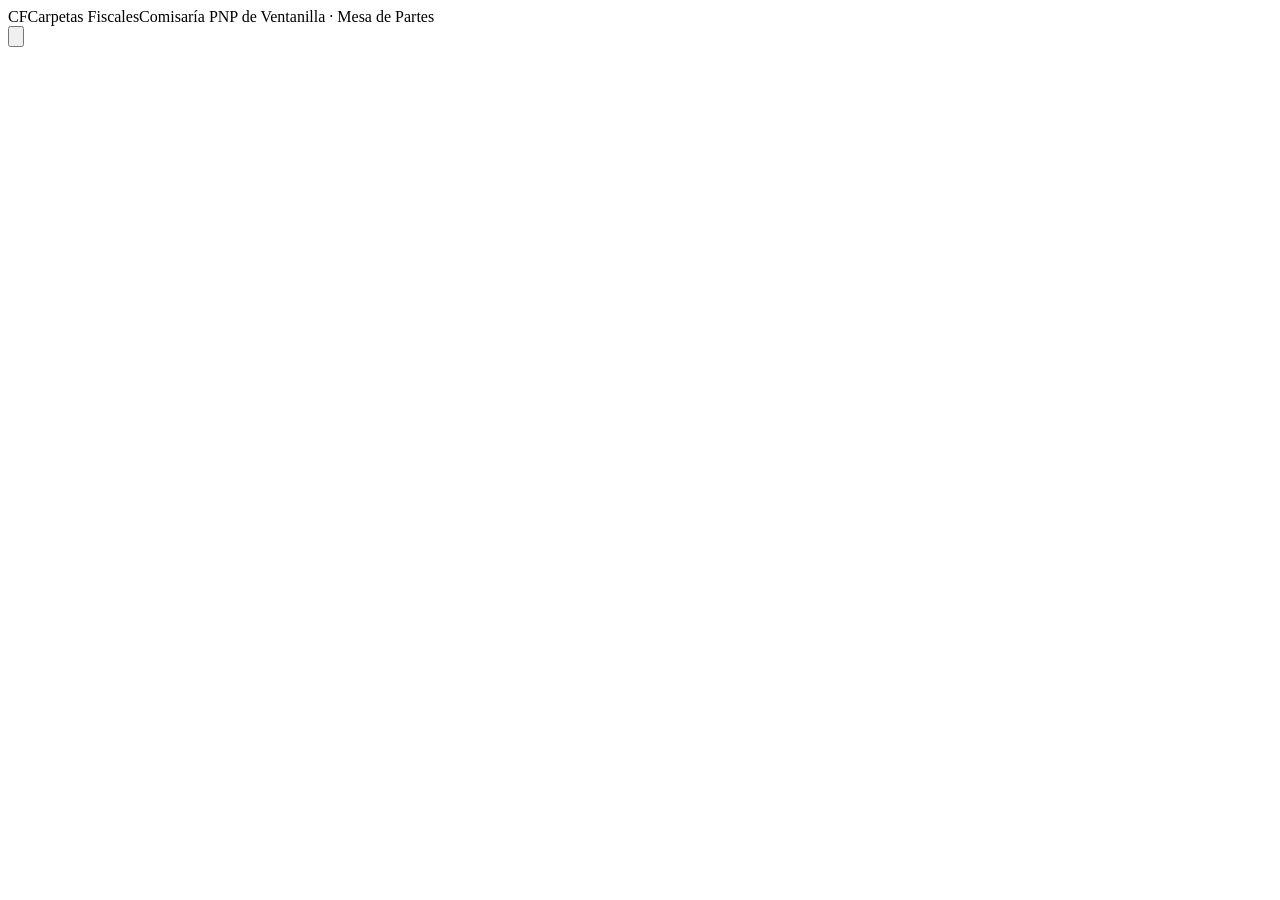
<file: .automation/pagina_web/plantilla.html>
<!doctype html>
<html lang="es">
<head>
<meta charset="utf-8">
<meta name="viewport" content="width=device-width,initial-scale=1">
<meta name="robots" content="noindex,nofollow">
<meta http-equiv="Content-Security-Policy" content="default-src 'none'; img-src data: blob:; style-src 'unsafe-inline'; font-src data:; script-src 'unsafe-inline' 'wasm-unsafe-eval' 'self' file: http://localhost:* blob:; worker-src blob:; connect-src 'self' blob: data:">
<title>Carpetas Fiscales Ventanilla</title>
<link rel="icon" href="data:image/svg+xml,%3Csvg xmlns='http://www.w3.org/2000/svg' viewBox='0 0 32 32'%3E%3Cpath d='M16 2 L28 7 V15 C28 23 22.5 28.5 16 31 C9.5 28.5 4 23 4 15 V7 Z' fill='%231f9d55'/%3E%3Cpath d='M10 16.5 L14 20.5 L22.5 11' stroke='%23fff' stroke-width='3' fill='none' stroke-linecap='round' stroke-linejoin='round'/%3E%3C/svg%3E">
<meta name="theme-color" content="#0f1720">
<script>
(function(){var t=null;try{t=localStorage.getItem('tema')}catch(e){}
if(!t&&window.matchMedia&&matchMedia('(prefers-color-scheme: light)').matches)t='light';
if(t==='light')document.documentElement.setAttribute('data-theme','light')})();
</script>
<style>
__TEMA__
/* Documento: sigue las medidas de las plantillas Word (A4, márgenes 3,5 / 2 cm). */
.sheet{position:relative;width:21cm;min-height:29.7cm;background:#fff;color:#000;padding:3.5cm 2cm 2cm 3.5cm;font:12pt/1.15 Arial,sans-serif;transform-origin:top left}
:where(.sheet p){margin:0}
.sheet mark{background:#fff3b0;color:#000}
.mem{position:absolute;top:1cm;left:1cm;width:7cm;text-align:center;font-weight:700;font-size:8.5pt;line-height:1.1}
.mem img{height:1cm;display:block;margin:0 auto 1px}
.mem div:first-of-type{font-size:10pt}
.dtitle{font:16pt/1.25 Impact,"Arial Narrow",sans-serif;text-decoration:underline;margin-bottom:.6cm}
.dref{margin:0 0 .6cm 6.3cm}
.just{text-align:justify}
.right{text-align:right}
.sign{position:relative;height:3.1cm;margin-top:.6cm}
.sign img{position:absolute;left:5.6cm;top:-.63cm;width:3.1cm;height:3.1cm}
.sign .post{position:absolute;left:8.3cm;right:0;top:1.1cm;text-align:center;font-size:8.5pt;line-height:1.15}
.sign .post hr{border:0;border-top:1px solid #000;margin:0 .4cm 1px}
.ini{font-size:9pt}
.señor{display:grid;grid-template-columns:2cm 1fr;margin-bottom:.2cm}
.ctable{width:100%;border-collapse:collapse;font-size:11pt;margin:.3cm 0}
.ctable th,.ctable td{border:1px solid #000;color:#000;padding:5px 7px;font-size:11pt;vertical-align:top}
.ctable th{width:34%;font-weight:700;background:#fff;text-transform:none;letter-spacing:normal}
.ctable tbody tr:last-child td{border-bottom:1px solid #000}
.csign{display:grid;grid-template-columns:1fr 1fr;gap:1cm;margin-top:2cm;text-align:center;font-size:10pt}
.csign hr{border:0;border-top:1px solid #000;margin:0 0 3px}
@media print{
  @page{size:A4;margin:0}
  html,body{background:#fff}
  .no-print,header,.warn{display:none!important}
  main{padding:0;max-width:none}
  .doc-layout{display:block}
  #sheetBox{padding:0;background:#fff;border:0;border-radius:0;height:auto!important;overflow:visible}
  .sheet{transform:none!important;min-height:0;height:29.6cm;overflow:hidden}
  .sheet mark{background:none}
}
</style>
</head>
<body>
<header class="no-print">
  <div class="topbar-inner">
    <div class="brand"><span class="brand-badge">CF</span><span class="brand-titles"><span class="brand-title">Carpetas Fiscales</span><span class="brand-sub">Comisaría PNP de Ventanilla · Mesa de Partes</span></span></div>
    <nav id="nav" aria-label="Secciones de Carpetas Fiscales"></nav>
    <span id="guardado" class="guardado" role="status" aria-live="polite"></span>
    <button id="tema" class="tema-toggle" type="button" aria-label="Cambiar tema claro/oscuro" title="Cambiar tema claro/oscuro"><svg viewBox="0 0 24 24" fill="none" stroke="currentColor" stroke-width="2" stroke-linecap="round" stroke-linejoin="round"><path d="M12 3a6 6 0 0 0 9 9 9 9 0 1 1-9-9Z"/></svg></button>
  </div>
</header>
<div class="warn" id="warn" role="alert" hidden></div>
<div id="fechaControl" class="aviso-control no-print" hidden></div>
<main id="app" tabindex="-1"></main>
<dialog id="visorArchivo" class="visor-archivo no-print" aria-labelledby="visorTitulo">
  <div class="visor-cabecera"><h2 id="visorTitulo">Documento</h2><div class="row"><button class="btn" id="visorGirar" disabled title="Girar la vista 90°">Girar ↻</button><button class="btn" id="visorDescargar" disabled>Descargar</button><button class="btn" id="visorCerrar" autofocus>Cerrar</button></div></div>
  <div id="visorControles" class="visor-controles" hidden><button class="btn" id="visorAnterior">← Anterior</button><span id="visorPagina" role="status"></span><button class="btn" id="visorSiguiente">Siguiente →</button><button class="btn" id="visorMenos" aria-label="Reducir zoom">−</button><span id="visorZoom"></span><button class="btn" id="visorMas" aria-label="Ampliar zoom">+</button></div>
  <div id="visorContenido" class="visor-contenido" aria-busy="false"></div>
</dialog>
<nav id="navMovil" class="nav-movil no-print" aria-label="Accesos principales"></nav>
<dialog id="menuMovil" class="menu-movil no-print" aria-labelledby="tituloMenu">
  <div class="menu-cabecera"><div><span class="eyebrow">Carpetas Fiscales</span><h2 id="tituloMenu">Todas las secciones</h2></div><button class="btn" id="cerrarMenu" autofocus>Cerrar</button></div>
  <div id="menuSecciones" class="menu-secciones"></div>
</dialog>
<template id="guia">__GUIA__</template>
<script type="application/json" id="base">__DATA__</script>
<script type="application/json" id="assets">__ASSETS__</script>
<script type="application/json" id="efectivos">__EFECTIVOS__</script>
<script type="application/json" id="personalizacion">__PERSONALIZACION__</script>
<script type="application/json" id="servidor">null</script>
<script>
'use strict';
const KEY='carpetas_ventanilla_v1';
const SIGLAS='COMOPPOL-PNP/DIRNOS/REGPOL-CALL/DIVOPUS-VENTANILLA-COM VENTANILLA.SEC';
const ASSETS=JSON.parse(document.getElementById('assets').textContent);
const BASE=JSON.parse(document.getElementById('base').textContent);
const MESES=['enero','febrero','marzo','abril','mayo','junio','julio','agosto','septiembre','octubre','noviembre','diciembre'];
const $=id=>document.getElementById(id);
const esc=v=>String(v??'').replace(/[&<>"']/g,c=>({'&':'&amp;','<':'&lt;','>':'&gt;','"':'&quot;',"'":'&#39;'}[c]));
const pad=n=>String(n).padStart(2,'0');
const today=()=>{const d=new Date();return d.getFullYear()+'-'+pad(d.getMonth()+1)+'-'+pad(d.getDate())};
const isISO=v=>{if(!/^\d{4}-\d{2}-\d{2}$/.test(v||''))return false;const d=new Date(v+'T00:00:00');return !isNaN(d)&&d.toISOString!==undefined&&d.getDate()===+v.slice(8)};
const addDays=(iso,n)=>{const d=new Date(iso+'T00:00:00');d.setDate(d.getDate()+n);return d.getFullYear()+'-'+pad(d.getMonth()+1)+'-'+pad(d.getDate())};
const corta=v=>isISO(v)?v.slice(8)+'/'+v.slice(5,7)+'/'+v.slice(0,4):(v||'');
const larga=v=>isISO(v)?(+v.slice(8))+' de '+MESES[+v.slice(5,7)-1]+' de '+v.slice(0,4):'';

const EFECTIVOS=JSON.parse(document.getElementById('efectivos').textContent);
let store={edits:{},nuevos:[],cfg:{aviso:7},efectivos:EFECTIVOS};
let persistente=true;
// Abierta con ABRIR EN CHROME.bat, los datos vienen de la base de datos de esta PC; abierta como archivo, de este Chrome.
const SRV=JSON.parse(document.getElementById('servidor').textContent);
let srvVersion=SRV?SRV.version:0;
const desdeGuardado=s=>({edits:s.edits||{},nuevos:s.nuevos||[],cfg:{aviso:7,...(s.cfg||{})},efectivos:s.efectivos||EFECTIVOS});
if(SRV){if(SRV.store)store=desdeGuardado(SRV.store)}
else try{const raw=localStorage.getItem(KEY);if(raw)store=desdeGuardado(JSON.parse(raw))}catch(e){persistente=false}
const PERSONALIZACION=JSON.parse(document.getElementById('personalizacion')?.textContent||'{}');
const FIRMA_DEF={fCip:'',fNom:'',fGra:'',fCar:'',iFir:'',...(PERSONALIZACION.firma||{})};
// Una sola vez por navegador: pone el firmante y los datos de la lista de personal, sin perder quién está activo ni su cargo.
function aplicarPersonal(s){
  if(s.cfg.personalV>=1)return s;
  Object.assign(s.cfg,FIRMA_DEF);
  const clave=e=>String(e.nombre).normalize('NFD').replace(/[̀-ͯ]/g,'').toUpperCase().split(/\s+/);
  const lista=[...s.efectivos];
  for(const p of EFECTIVOS){
    const k=clave(p),igual=x=>{const o=clave(x);return o[0]===k[0]&&o[1]===k[1]};
    const parecidos=EFECTIVOS.filter(igual);
    const e=lista.find(x=>igual(x)&&(parecidos.length<2||clave(x)[2]===k[2]));
    if(e&&e!==p){const {id,activo,cargo}=e;Object.assign(e,p,{id,activo,cargo:cargo||p.cargo})}
    else if(!e)lista.push(p);
  }
  s.efectivos=lista;s.cfg.personalV=1;
  return s;
}
store=aplicarPersonal(store);
__PERSISTENCIA__
iniciarRecuperacion();

let recs,byId,ADIC;
function cargar(){
  const todos=BASE.map(r=>({...r,...(store.edits[r.id]||{})})).concat(store.nuevos.map(n=>({...n,...(store.edits[n.id]||{})})));
  // Los decretos adicionales (adic = carpeta de origen) solo salen en Decretos; no son carpetas.
  recs=todos.filter(r=>!r.adic);ADIC=todos.filter(r=>r.adic);
  byId=new Map(todos.map(r=>[r.id,r]));
}
function setField(id,k,v){const r=byId.get(id);if(!r)return;const m=new Date().toISOString();r[k]=v;r._mod=m;Object.assign(store.edits[id]=store.edits[id]||{},{[k]:v,_mod:m});save()}
const fechaHora=v=>{if(!v)return '';const d=new Date(v);return pad(d.getDate())+'/'+pad(d.getMonth()+1)+'/'+d.getFullYear()+' '+pad(d.getHours())+':'+pad(d.getMinutes())};
// Lo editado antes de guardar la hora va después de lo que sí la tiene, por fecha de entrega.
const tocada=r=>store.edits[r.id]||!r.hoja?1:0;
const porModificacion=(a,b)=>String(b._mod||'').localeCompare(String(a._mod||''))||tocada(b)-tocada(a)||(tocada(a)?String(b.ent||'').localeCompare(String(a.ent||'')):0);

const control=()=>isISO(store.cfg.control)?store.cfg.control:today();
// La Fiscalía no da vigencia, solo pide informar el avance de forma periódica (CF 257-2026).
const informePeriodico=r=>!r.venc&&/PERI[OÓ]DIC/i.test(r.plazo||'');
function vigencia(r){
  if(!(r.sec||r.cf||r.resp||r.rec||r.plazo||r.ofi||r.fis||r.imp||r.del))return 'SIN DATOS';
  if(r.rem==='SÍ')return 'DESCARGADO';
  if(r.rem==='DEVUELTA/ARCHIVADA')return 'DEVUELTA/ARCHIVADA';
  // Sin descargo anotado en el archivo: manda la fecha, como en cualquier carpeta pendiente.
  const sinEstado=r.rem!=='NO';
  if(sinEstado&&(!r.venc||!isISO(r.venc)))return 'SIN ESTADO';
  if(informePeriodico(r))return 'INFORME PERIÓDICO';
  if(!r.venc)return (String(r.amp||'').trim()||/AMPLI|PRORRO/i.test((r.plazo||'')+' '+(r.obs||'')))?'CONFIRMAR AMPLIACIÓN':'CONFIRMAR VENCIMIENTO';
  if(!isISO(r.venc))return 'FECHA INVÁLIDA';
  const c=control();
  if(r.venc<c)return 'VENCIDA';
  if(r.venc===c)return 'VENCE HOY';
  return r.venc<=addDays(c,+store.cfg.aviso||0)?'POR VENCER':'VIGENTE';
}
const TAG={'VENCIDA':'t-red','FECHA INVÁLIDA':'t-red','VENCE HOY':'t-amber','POR VENCER':'t-amber','CONFIRMAR AMPLIACIÓN':'t-amber','CONFIRMAR VENCIMIENTO':'t-amber','INFORME PERIÓDICO':'t-blue','SIN ESTADO':'t-blue','VIGENTE':'t-green','DESCARGADO':'t-gray','DEVUELTA/ARCHIVADA':'t-gray','SIN DATOS':'t-gray'};
const tag=v=>'<span class="tag '+(TAG[v]||'t-gray')+'">'+esc(v)+'</span>';
const ORDEN={'VENCIDA':0,'VENCE HOY':1,'POR VENCER':2,'FECHA INVÁLIDA':3,'CONFIRMAR AMPLIACIÓN':4,'CONFIRMAR VENCIMIENTO':5,'VIGENTE':6,'INFORME PERIÓDICO':6,'SIN ESTADO':7,'SIN DATOS':8,'DEVUELTA/ARCHIVADA':9,'DESCARGADO':10};

const pendiente=r=>r.rem!=='SÍ'&&r.rem!=='DEVUELTA/ARCHIVADA';

const GRUPOS=[
 ['Oficio fiscal',[['sec','Sección','sel',['FAMILIA','DELITOS','TRÁNSITO']],['cf','Carpeta fiscal'],['ofi','Oficio recibido'],['fofi','Fecha del oficio','date'],['fis','Fiscalía / despacho'],['imp','Imputado'],['del','Delito'],['agr','Agraviado']]],
 ['Recepción y plazo',[['rec','Recepción en Mesa de Partes','date'],['hrec','Hora de recepción','time'],['nreg','N.° de registro de ingreso'],['frec','Folios recibidos'],['rcp','Recepcionado por'],['sell','Recepción sellada y firmada','sel',['','SÍ','NO']],['plazo','Plazo del oficio'],['amp','Ampliación','area'],['aper','Apersonamientos','area'],['venc','Vencimiento vigente','date'],['vori','Fecha de vencimiento en la columna del archivo']]],
 ['Decreto',[['resp','Responsable'],['grado','Grado del responsable'],['cip','CIP del responsable'],['cargo','Cargo del responsable'],['dec','N.° de decreto'],['fdec','Fecha del decreto','date'],['disp','Disposición (opcional, reemplaza el texto del decreto)','area'],['decf','Decreto firmado por el jefe','sel',['','SÍ','NO']]]],
 ['Entrega con cargo',[['ent','Fecha de entrega','date'],['hent','Hora de entrega','time'],['fent','Folios entregados'],['entp','Entregado por'],['carf','Cargo firmado','sel',['','SÍ','NO']],['ucar','Ubicación del cargo']]],
 ['Resultado',[['doc','Documento formulado','area'],['obs','Observación','area'],['rem','Descargada','sel',['NO','SÍ','DEVUELTA/ARCHIVADA','POR VERIFICAR']],['ubi','Ubicación / enlace']]],
 ['Memorándum',[['mnum','N.° de memorándum'],['mfec','Fecha del memorándum','date'],['pvig','Plazo vigente'],['ofvig','Oficio o disposición vigente']]]
];
function campo(r,[k,label,tipo,ops],scope){
  const v=r[k]??'';
  const id='f_'+scope+'_'+k;
  const attrs='id="'+id+'" data-k="'+k+'"';
  if(tipo==='sel'){
    const lista=ops.includes(v)?ops:[v,...ops];
    return '<label>'+esc(label)+'<select '+attrs+'>'+lista.map(o=>'<option value="'+esc(o)+'"'+(o===v?' selected':'')+'>'+esc(o||'—')+'</option>').join('')+'</select></label>';
  }
  if(tipo==='area')return '<label class="wide">'+esc(label)+'<textarea '+attrs+'>'+esc(v)+'</textarea></label>';
  if(tipo==='date'&&v&&!isISO(v))return '<label>'+esc(label)+' · fecha mal escrita, corrígela como aaaa-mm-dd<input class="bad" '+attrs+' value="'+esc(v)+'"></label>';
  return '<label>'+esc(label)+'<input type="'+(tipo==='date'?'date':tipo==='time'?'time':'text')+'" '+attrs+' value="'+esc(v)+'"></label>';
}

const S={view:'resumen',q:'',sec:'',hoja:'',vig:'',orden:'mod',page:0,cur:null,doc:'decreto'};
const NAV=[['resumen','Resumen'],['carpetas','Carpetas'],['asignar','Por asignar'],['decretos','Decretos'],['archivos','Archivos'],['recibidos','Recibidos'],['vencidas','Vencidas'],['lote','Subir oficios'],['efectivos','Efectivos'],['estadistica','Estadística'],['docs','Documentos'],['ajustes','Ajustes'],['guia','Guía']];
const pantallaMovil=()=>!!window.matchMedia?.('(max-width:640px)').matches;
function ir(view,extra){const menu=$('menuMovil'),desdeMenu=menu?.open;if(desdeMenu)menu.close();if(extra&&view==='carpetas'&&!('sinResponsable' in extra))S.sinResponsable=false;Object.assign(S,{view},extra||{});render();window.scrollTo(0,0);if(desdeMenu)$('app').focus({preventScroll:true})}
const ICONOS_MOVIL={resumen:'<path d="m3 10 9-7 9 7v10a1 1 0 0 1-1 1h-5v-8H9v8H4a1 1 0 0 1-1-1Z"/>',carpetas:'<path d="M3 7V5a1 1 0 0 1 1-1h6l2 3h8a1 1 0 0 1 1 1v11a1 1 0 0 1-1 1H4a1 1 0 0 1-1-1Z"/>',vencidas:'<circle cx="12" cy="12" r="9"/><path d="M12 7v5l3 2"/>',menu:'<path d="M4 6h16M4 12h16M4 18h16"/>'};
const iconoMovil=k=>'<svg aria-hidden="true" viewBox="0 0 24 24" fill="none" stroke="currentColor" stroke-width="1.8" stroke-linecap="round" stroke-linejoin="round">'+ICONOS_MOVIL[k]+'</svg>';
function navegacionMovil(cuentas){
  const activa=S.view==='ficha'?'carpetas':S.view,principales=['resumen','carpetas','vencidas'];
  $('navMovil').innerHTML=[['resumen','Inicio'],['carpetas','Carpetas'],['vencidas','Vencidas'],['menu','Menú']].map(([k,t])=>'<button '+(k==='menu'?'id="abrirMenu" aria-haspopup="dialog" aria-controls="menuMovil"':'data-nav="'+k+'"')+(activa===k?' aria-current="page"':'')+(k==='menu'&&!principales.includes(activa)?' class="seccion-activa"':'')+'>'+iconoMovil(k)+'<span>'+t+'</span></button>').join('');
  $('menuSecciones').innerHTML=NAV.map(([k,t])=>'<button class="btn'+(activa===k?' seccion-activa':'')+'" data-nav="'+k+'"'+(activa===k?' aria-current="page"':'')+'><span>'+t+'</span>'+(cuentas[k]?'<span class="menu-cuenta">'+cuentas[k]+'</span>':'')+'</button>').join('');
}
function render(){
  actualizarControl();
  const pendientesNav=porAsignar().length,memosNav=vencidasNuevas(),decretosNav=porDescargar().length;
  $('nav').innerHTML=NAV.map(([k,t])=>'<button data-nav="'+k+'"'+(S.view===k||(k==='carpetas'&&S.view==='ficha')?' aria-current="page"':'')+'>'+t+(k==='asignar'&&pendientesNav?' ('+pendientesNav+')':'')+(k==='vencidas'&&memosNav?' ('+memosNav+(memosNav===1?' nueva)':' nuevas)'):'')+(k==='recibidos'&&nuevosRec()?' ('+nuevosRec()+')':'')+(k==='decretos'&&decretosNav?' ('+decretosNav+')':'')+'</button>').join('');
  navegacionMovil({asignar:pendientesNav,vencidas:memosNav,decretos:decretosNav,recibidos:nuevosRec()});
  ({resumen:vResumen,carpetas:vCarpetas,ficha:vFicha,docs:vDocs,archivos:vArchivos,ajustes:vAjustes,lote:vLote,efectivos:vEfectivos,vencidas:vVencidas,asignar:vAsignar,decretos:vDecretos,recibidos:vRecibidos,guia:vGuia,estadistica:vEstadistica})[S.view]();
}

const cabecera=(ey,t,sub)=>'<div class="view-header"><div><span class="eyebrow">'+esc(ey)+'</span><h2>'+esc(t)+'</h2>'+(sub?'<p class="view-subtitle">'+esc(sub)+'</p>':'')+'</div></div>';
function vResumen(){
  const n={},cuentaEtapas={};let pend=0;const porResp=new Map();
  for(const r of recs){const etapa=etapaActual(r);cuentaEtapas[etapa]=(cuentaEtapas[etapa]||0)+1}
  for(const r of recs){const v=vigencia(r);n[v]=(n[v]||0)+1;if(pendiente(r)){pend++;const e=porResp.get(r.resp||'(sin responsable)')||{p:0,v:0};e.p++;if(v==='VENCIDA')e.v++;porResp.set(r.resp||'(sin responsable)',e)}}
  const card=(num,txt,vig)=>'<button class="card'+(vig==='VENCIDA'&&num?' urgente':'')+'" data-vig="'+esc(vig)+'"><b>'+num.toLocaleString('es-PE')+'</b><span>'+esc(txt)+'</span></button>';
  const porHoja=new Map();
  for(const r of recs)if(vigencia(r)==='VENCIDA'){const e=porHoja.get(r.hoja||'(nuevas)')||{v:0,d:0};e.v++;if(String(r.doc||'').trim())e.d++;porHoja.set(r.hoja||'(nuevas)',e)}
  const hojas=[...porHoja.entries()].sort((a,b)=>b[1].v-a[1].v);
  const top=[...porResp.entries()].sort((a,b)=>b[1].v-a[1].v||b[1].p-a[1].p).slice(0,12);
  $('app').innerHTML=cabecera('Control de plazos','Resumen','Carpetas recibidas desde el 01/01/2026 · fecha de control: '+corta(control())+' · aviso con '+store.cfg.aviso+' días de anticipación')+'<div class="cards">'+
    card(recs.length,'Carpetas registradas','')+card(pend,'Pendientes','__PEND')+'<button class="card'+(porAsignar().length?' urgente':'')+'" data-nav="asignar"><b>'+porAsignar().length+'</b><span>Por asignar</span></button>'+'<button class="card" data-nav="decretos"><b>'+porDescargar().length+'</b><span>Decretos no descargados</span></button>'+'<button class="card'+(vencidasNuevas()?' urgente':'')+'" data-nav="vencidas"><b>'+vencidasNuevas()+'</b><span>Vencidas sin memorándum</span></button>'+card(n['VENCIDA']||0,'Vencidas','VENCIDA')+
    card((n['VENCE HOY']||0)+(n['POR VENCER']||0),'Vencen hoy o pronto','__PRONTO')+card(n['VIGENTE']||0,'Vigentes','VIGENTE')+
    card((n['CONFIRMAR AMPLIACIÓN']||0)+(n['CONFIRMAR VENCIMIENTO']||0)+(n['FECHA INVÁLIDA']||0),'Plazo por confirmar','__PLAZO')+card(n['SIN ESTADO']||0,'Sin estado ni fecha válida','SIN ESTADO')+card(n['DESCARGADO']||0,'Descargadas','DESCARGADO')+card(n['DEVUELTA/ARCHIVADA']||0,'Devueltas o archivadas','DEVUELTA/ARCHIVADA')+
    '</div><div class="panel"><h2>Carpetas por etapa</h2><div class="scroll"><table><thead><tr><th>Etapa actual</th><th class="num">Carpetas</th></tr></thead><tbody>'+
    Object.keys(ETAPAS).map(e=>'<tr class="go" data-etapa="'+esc(e)+'"><td>'+tagEtapa(e)+'</td><td class="num">'+(cuentaEtapas[e]||0)+'</td></tr>').join('')+
    '</tbody></table></div></div><div class="panel"><h2>Vencidas por hoja del archivo</h2><div class="scroll"><table><thead><tr><th>Hoja</th><th class="num">Vencidas</th><th class="num">Con documento formulado</th><th class="num">Sin documento</th></tr></thead><tbody>'+
    hojas.map(([k,e])=>'<tr class="go" data-hojav="'+esc(k)+'"><td>'+esc(k)+'</td><td class="num">'+e.v+'</td><td class="num">'+e.d+'</td><td class="num">'+(e.v-e.d)+'</td></tr>').join('')+
    '</tbody></table></div></div><div class="panel"><h2>Pendientes por responsable</h2><div class="scroll"><table><thead><tr><th>Responsable</th><th class="num">Pendientes</th><th class="num">Vencidas</th></tr></thead><tbody>'+
    top.map(([k,e])=>'<tr class="go" data-resp="'+esc(k)+'"><td>'+esc(k)+'</td><td class="num">'+e.p+'</td><td class="num">'+e.v+'</td></tr>').join('')+
    '</tbody></table></div></div>';
}

function filtrados(){
  const terminos=nrm(S.q).split(' ').filter(Boolean);
  const lista=recs.filter(r=>{
    if(S.sec&&r.sec!==S.sec)return false;
    if(S.hoja==='__NUEVAS'?!!r.hoja:(S.hoja&&r.hoja!==S.hoja))return false;
    if(S.sinResponsable&&String(r.resp||'').trim())return false;
    if(S.etapa&&etapaActual(r)!==S.etapa)return false;
    const v=vigencia(r);
    if(S.vig==='__PEND'&&!pendiente(r))return false;
    if(S.vig==='__PRONTO'&&v!=='VENCE HOY'&&v!=='POR VENCER')return false;
    if(S.vig==='__PLAZO'&&!['CONFIRMAR AMPLIACIÓN','CONFIRMAR VENCIMIENTO','FECHA INVÁLIDA'].includes(v))return false;
    if(S.vig&&!S.vig.startsWith('__')&&v!==S.vig)return false;
    if(terminos.length){const texto=nrm([r.id,r.cf,r.resp,r.ofi,r.imp,r.agr,r.fis,r.del,r.doc,r.obs,r.aper,r.sec].join(' '));if(!terminos.every(t=>texto.includes(t)))return false;}
    return true;
  });
  return lista.map(r=>({r,v:vigencia(r)})).sort((a,b)=>(S.orden==='venc'?0:porModificacion(a.r,b.r))||ORDEN[a.v]-ORDEN[b.v]||(a.v==='VENCIDA'?String(b.r.venc||'').localeCompare(String(a.r.venc||'')):String(a.r.venc||'9').localeCompare(String(b.r.venc||'9'))));
}
function vCarpetas(){
  const opt=(val,txt,cur)=>'<option value="'+esc(val)+'"'+(val===cur?' selected':'')+'>'+esc(txt)+'</option>';
  $('app').innerHTML=cabecera('Mesa de Partes','Carpetas','Abre una carpeta para completar sus datos y generar sus documentos')+'<div class="panel search-panel"><div class="row">'+
    '<label class="grow">Buscar carpeta o persona<input id="q" type="search" placeholder="N.° de carpeta, apellido u oficio" aria-describedby="ayudaBusqueda" value="'+esc(S.q)+'"></label><button class="btn main" id="nueva">Nueva carpeta</button></div>'+
    '<details class="filtros-avanzados" id="filtrosAvanzados"'+(S.filtrosAbiertos?' open':'')+'><summary>Filtros y orden <span id="cuentaFiltros" class="tag t-green"></span></summary><div class="row">'+
    '<label>Sección<select id="fsec">'+opt('','Todas',S.sec)+['FAMILIA','DELITOS','TRÁNSITO'].map(s=>opt(s,s,S.sec)).join('')+'</select></label>'+
    '<label>Hoja del archivo<select id="fhoja">'+opt('','Todas',S.hoja)+opt('__NUEVAS','Nuevas de la página',S.hoja)+['C.F. FAMILIA','C.F. DELITOS','C.F. TRANSITO'].map(s=>opt(s,s,S.hoja)).join('')+'</select></label>'+
    '<label>Estado<select id="fvig">'+[['','Todos'],['__PEND','Pendientes'],['VENCIDA','Vencidas'],['__PRONTO','Vencen hoy o pronto'],['VIGENTE','Vigentes'],['INFORME PERIÓDICO','Informe periódico'],['__PLAZO','Plazo por confirmar'],['SIN ESTADO','Sin estado ni fecha válida'],['DESCARGADO','Descargadas'],['DEVUELTA/ARCHIVADA','Devueltas o archivadas']].map(([a,b])=>opt(a,b,S.vig)).join('')+'</select></label>'+
    '<label>Etapa<select id="fetapa">'+opt('','Todas',S.etapa)+Object.keys(ETAPAS).map(e=>opt(e,e,S.etapa)).join('')+'</select></label>'+
    '<label>Ordenar por<select id="forden">'+[['mod','Última modificación'],['venc','Vencimiento']].map(([a,b])=>opt(a,b,S.orden)).join('')+'</select></label>'+
    '<label class="filtro-check"><input type="checkbox" id="sinResponsable"'+(S.sinResponsable?' checked':'')+'>Solo sin responsable</label></div></details><p class="muted ayuda-busqueda" id="ayudaBusqueda">Busca por carpeta, oficio o persona, con o sin tildes.</p></div><div class="panel" id="tabla"></div>';
  $('filtrosAvanzados').ontoggle=e=>{S.filtrosAbiertos=e.target.open};
  tabla();
}
function tabla(){
  const lista=filtrados(),POR=50,paginas=Math.max(1,Math.ceil(lista.length/POR));
  if(S.page>=paginas)S.page=0;
  const vista=lista.slice(S.page*POR,(S.page+1)*POR);
  const filtros=[S.q,S.sec,S.hoja,S.vig,S.etapa,S.sinResponsable].filter(Boolean).length;
  const filtrosExtra=[S.sec,S.hoja,S.vig,S.etapa,S.sinResponsable].filter(Boolean).length;
  if($('cuentaFiltros')){$('cuentaFiltros').textContent=filtrosExtra?filtrosExtra+' activo'+(filtrosExtra===1?'':'s'):'';$('cuentaFiltros').hidden=!filtrosExtra}
  const resumen='<div class="resultados"><span role="status" aria-live="polite"><b>'+lista.length.toLocaleString('es-PE')+'</b> de '+recs.length.toLocaleString('es-PE')+' carpetas'+(filtros?' · '+filtros+' filtro(s) activo(s)':'')+'</span><div class="row">'+(filtros?'<button class="btn" id="limpiarFiltros">Limpiar filtros</button>':'')+'<button class="btn" id="csvFiltrado"'+(lista.length?'':' disabled')+'>Exportar resultados (CSV)</button></div></div>';
  $('tabla').innerHTML=resumen+(lista.length?'<div class="scroll"><table><thead><tr><th>Carpeta</th><th>Responsable</th><th>Etapa actual</th><th>Vencimiento</th><th>Estado</th><th class="hide-m">Modificada</th><th></th></tr></thead><tbody>'+
    vista.map(({r,v})=>'<tr class="go" data-id="'+esc(r.id)+'"><td><span class="case">'+esc(r.cf||'(sin carpeta)')+'</span><br><span class="muted">'+esc(r.hoja?r.hoja+' · N.° '+r.n:r.id)+'</span></td><td>'+esc(r.resp)+'</td><td>'+tagEtapa(etapaActual(r))+'</td><td>'+esc(corta(r.venc))+'</td><td>'+tag(v)+'</td><td class="hide-m">'+esc(fechaHora(r._mod))+'</td><td style="white-space:nowrap">'+(tocada(r)&&r.resp?'<button class="btn" data-doc="decreto" data-docid="'+esc(r.id)+'">Decreto</button> ':'')+(v==='VENCIDA'||v==='VENCE HOY'||v==='POR VENCER'?'<button class="btn" data-memo="'+esc(r.id)+'">Memorándum</button>':'')+'</td></tr>').join('')+
    '</tbody></table></div><div class="pager"><span>'+lista.length.toLocaleString('es-PE')+' carpetas · página '+(S.page+1)+' de '+paginas+'</span><span><button class="btn" data-page="-1"'+(S.page?'':' disabled')+'>Anterior</button> <button class="btn" data-page="1"'+(S.page+1<paginas?'':' disabled')+'>Siguiente</button></span></div>':'<div class="vacio"><b>No hay coincidencias</b><p>Prueba con menos palabras o limpia los filtros para ver todas las carpetas.</p></div>');
}
function nuevaCarpeta(){
  let n=1,id;do{id='MP-'+String(n++).padStart(6,'0')}while(byId.has(id));
  const r={id,rem:'NO',_mod:new Date().toISOString()};
  store.nuevos.push(r);save();cargar();ir('ficha',{cur:id});
}
function vFicha(){
  const r=byId.get(S.cur);
  if(!r)return ir('carpetas');
  $('app').innerHTML='<div class="panel"><div class="row" style="justify-content:space-between"><div><button class="btn" id="volver">← Carpetas</button></div><div class="row ficha-documentos"><button class="btn main" data-doc="decreto">Decreto</button><button class="btn main" data-doc="memorandum">Memorándum</button><button class="btn main" data-doc="cargo">Cargo</button></div></div>'+
    '<h2 style="margin-top:12px;font-size:17px">'+esc(r.cf||'Carpeta nueva')+' <span class="muted" style="font-weight:400">· '+esc(r.hoja?r.hoja+' · N.° '+r.n+' · fila '+r.fila:r.id)+'</span></h2><section class="documentos-ficha"><h3>Documentos de esta carpeta</h3><div id="fichaDocumentos" aria-live="polite">Consultando archivos…</div><details class="grupo-ficha"><summary>Agregar documentos a esta carpeta</summary><div id="adjuntos"></div></details></section><div id="estado"></div>'+(['VENCIDA','VENCE HOY','POR VENCER'].includes(vigencia(r))?'<div class="alerta-venc"><div><b>'+(vigencia(r)==='VENCIDA'?'Esta carpeta está vencida':'Esta carpeta vence pronto')+'</b><br><span>Vencimiento: '+esc(corta(r.venc))+' · A cargo de: '+esc(r.resp||'sin responsable')+'</span></div><button class="btn main" data-memo="'+esc(r.id)+'">Generar memorándum de recordatorio</button></div>':'')+
    GRUPOS.map(([t,fs],i)=>'<details class="grupo-ficha"'+(!pantallaMovil()||(!r.cf&&i===0)?' open':'')+'><summary>'+esc(t)+'</summary><div class="fields">'+fs.map(f=>campo(r,f,'fi')).join('')+'</div></details>').join('')+'</div>';
  estado();
  adjuntos();
  cargarDocumentosFicha(r.id);
}
function estado(){
  const r=byId.get(S.cur),el=$('estado');if(!el||!r)return;
  const rutaAbierta=$('rutaFicha')?.open??!pantallaMovil();
  el.innerHTML='<div class="steps">'+tag(vigencia(r))+tagEtapa(etapaActual(r))+'</div><details id="rutaFicha" class="grupo-ficha"'+(rutaAbierta?' open':'')+'><summary>Ruta del trámite</summary>'+rutaHTML(r)+'</details>';
}

const DOCF={
 decreto:[['dec','N.° de decreto'],['fdec','Fecha','date'],['ofi','Oficio'],['fofi','Fecha del oficio','date'],['rec','Recepción','date'],['hrec','Hora de recepción','time'],['nreg','N.° de ingreso'],['cf','Carpeta fiscal'],['asu','Resumen del asunto'],['grado','Grado del responsable'],['resp','Responsable'],['cargo','Cargo del responsable'],['pvig','Plazo vigente'],['venc','Vencimiento vigente','date'],['disp','Disposición (opcional, reemplaza el texto)','area']],
 memorandum:[['mnum','N.° de memorándum'],['mfec','Fecha','date'],['grado','Grado del responsable'],['resp','Responsable'],['cargo','Cargo del responsable'],['cf','Carpeta fiscal'],['fis','Fiscalía / despacho'],['ofi','Oficio'],['rec','Recepción','date'],['hrec','Hora de recepción','time'],['plazo','Plazo inicial'],['pvig','Plazo vigente'],['venc','Vencimiento vigente','date'],['ofvig','Oficio o disposición vigente']],
 cargo:[['nreg','Registro de ingreso'],['cf','Carpeta fiscal'],['ofi','Oficio fiscal'],['fis','Fiscalía / despacho'],['resp','Efectivo que recibe'],['grado','Grado'],['cip','CIP'],['dec','N.° de decreto'],['fdec','Fecha del decreto','date'],['ent','Fecha de entrega','date'],['hent','Hora','time'],['fent','Folios entregados'],['entp','Entregado por']]
};
const FIRMA=[['fCip','Categoría y N.° de carné'],['fNom','Nombres y apellidos'],['fGra','Grado PNP'],['fCar','Cargo'],['iFir','Iniciales del firmante'],['iRed','Iniciales de quien redacta']];
function vDocs(){
  const r=S.cur&&byId.get(S.cur);
  if(!r){$('app').innerHTML='<div class="panel"><h2>Documentos</h2><p>Primero abre una carpeta y elige decreto, memorándum o cargo.</p><p style="margin-top:10px"><button class="btn main" data-nav="carpetas">Ir a Carpetas</button></p></div>';return}
  const c=(d,t)=>'<button class="btn'+(S.doc===d?' main':'')+'" data-doc="'+d+'">'+t+'</button>';
  $('app').innerHTML='<div class="panel no-print"><div class="row" style="justify-content:space-between"><div class="row"><button class="btn" id="aFicha">← Carpeta '+esc(r.cf||r.id)+'</button>'+c('decreto','Decreto')+c('memorandum','Memorándum')+c('cargo','Cargo')+'</div><div class="row"><span id="faltan" class="tag t-amber" style="align-self:center"></span>'+(S.doc==='cargo'?'':'<button class="btn main" id="bajarWord">Descargar Word</button>')+'<button class="btn" id="imprimir">Imprimir / PDF</button></div></div></div>'+
   '<div class="doc-layout"><div class="panel doc-form no-print"><h2>Datos del documento</h2><div class="fields">'+DOCF[S.doc].map(f=>campo(r,f,'do')).join('')+'</div>'+
   (S.doc==='cargo'?'':'<fieldset><legend>Firma e iniciales</legend><div class="fields">'+FIRMA.map(([k,t])=>'<label>'+esc(t)+'<input data-cfg="'+k+'" value="'+esc(store.cfg[k]||'')+'"></label>').join('')+'</div></fieldset>')+
   '</div><div id="sheetBox"><div class="sheet" id="sheet"></div></div></div>';
  hoja();ajustarHoja();
}
function ph(v,t){v=String(v??'').trim();return v?esc(v):'<mark>['+esc(t)+']</mark>'}
function membrete(){return '<div class="mem"><img alt="Escudo" src="'+ASSETS.escudo+'"><div>POLICIA NACIONAL DEL PERU</div><div>REGION POLICIAL CALLAO</div><div>DIVISION POLICIAL N° 03</div><div>COMISARIA VENTANILLA</div></div>'}
function firma(cargoDef,clase){const c=store.cfg;return '<div class="sign'+(clase?' '+clase:'')+'"><img alt="Sello redondo" src="'+ASSETS.sello+'"><div class="post"><hr>'+ph(c.fCip,'CATEGORÍA Y N.° DE CARNÉ')+'<br>'+ph(c.fNom,'NOMBRES Y APELLIDOS')+'<br>'+ph(c.fGra,'GRADO PNP')+'<br>'+ph(c.fCar,cargoDef)+'<br>COMISARÍA PNP DE VENTANILLA</div></div>'}
function iniciales(){const c=store.cfg;return '<p class="ini">'+ph(c.iFir,'FIRMANTE')+(String(c.iRed||'').trim()?'/'+esc(c.iRed):'')+'</p>'}
// En el registro el responsable suele venir con el grado ("S2 PNP APELLIDOS"): se separa para no repetirlo.
function partes(r){
  const resp=String(r.resp||'').trim(),m=resp.match(/^(.{1,20}?\bPNP)\s+(.+)$/);
  return {grado:String(r.grado||'').trim()||(m?m[1]:''),nombre:m?m[2]:resp};
}
function persona(r){const p=partes(r);return [p.grado,p.nombre].filter(Boolean).join(' ')}
// El número del oficio o carpeta puede traer ya su prefijo ("OF. N° 12-2025", "EXP. N° 34-2025").
function oficioTxt(v,t){v=String(v||'').trim();return v&&/^OF/i.test(v)?esc(v):'Oficio N.° '+ph(v,t)}
function carpetaTxt(v,t){v=String(v||'').trim();if(/^EXP/i.test(v))return 'expediente '+esc(v.replace(/^EXP\.?\s*/i,''));v=v.replace(/^C\.?\s?F\.?\s*(?=N)/i,'');return v&&/^(EXP|C\.?\s?F|CARP|CASO)/i.test(v)||/N[°º]/.test(v)?'carpeta fiscal '+esc(v):'carpeta fiscal N.° '+ph(v,t)}
// La columna de ampliación también guarda otras anotaciones ("REMITIR EN 48 HRS"): cuenta solo si la nota lo dice.
function ampliada(r){return /AMPL|PRORR/i.test(String(r.obs||'')+' '+String(r.amp||''))}
function plazoVigente(r){return r.pvig||(ampliada(r)?'':r.plazo)}
function anio(v){return isISO(v)?v.slice(0,4):''}
function docHTML(r0,doc){
  // CIP, cargo y grado salen de la lista de efectivos si la carpeta no los trae.
  const ef=efectivoDe(r0);
  const r=ef?{...r0,resp:nombreEf(ef),grado:r0.grado||ef.grado,cip:r0.cip||ef.cip,cargo:r0.cargo||ef.cargo}:r0;
  let h=membrete();
  if(doc==='decreto'){
    const texto=String(r.disp||'').trim()?esc(r.disp):'Visto el documento de la referencia, pase al '+ph(persona(r),'GRADO PNP, NOMBRES Y APELLIDOS')+(String(r.cargo||'').trim()?', '+esc(r.cargo):'')+', para que efectúe las diligencias dispuestas por la Fiscalía'+(informePeriodico(r)?' e informe periódicamente su avance':' dentro del plazo vigente de '+ph(plazoVigente(r),'PLAZO SEGÚN DISPOSICIÓN FISCAL')+', con vencimiento el '+ph(corta(r.venc),'FECHA DE VENCIMIENTO VIGENTE'))+'. Dé cuenta.';
    h+='<p class="dref">REF. : '+oficioTxt(r.ofi,'NÚMERO Y SIGLAS')+(r.fofi?', de '+esc(corta(r.fofi)):'')+', recibido el '+ph(corta(r.rec),'FECHA DE RECEPCIÓN')+(r.hrec?' a las '+esc(r.hrec):'')+(r.nreg?', registro '+esc(r.nreg):'')+'. '+carpetaTxt(r.cf,'NÚMERO').replace(/^[ce]/,x=>x.toUpperCase())+', sobre '+ph(r.asu||r.del,'RESUMEN DEL ASUNTO')+'.</p>'+
      '<p class="dtitle">DECRETO N.° '+ph(r.dec,'NÚMERO')+'-'+ph(anio(r.fdec),'AÑO')+'-'+SIGLAS+'</p>'+
      '<p class="just" style="text-indent:5cm;margin-bottom:.4cm">'+texto+'</p>'+
      '<p class="right">Ventanilla, '+ph(larga(r.fdec),'FECHA')+'</p>'+firma('CARGO DEL JEFE DE LA DEPENDENCIA')+iniciales();
  }else if(doc==='memorandum'){
    h+='<p class="dtitle" style="text-align:justify;margin-bottom:.4cm">MEMORÁNDUM N.° '+ph(r.mnum,'NÚMERO')+'-'+ph(anio(r.mfec),'AÑO')+'-'+SIGLAS+'</p>'+
      '<p class="right" style="margin-bottom:.4cm">Ventanilla, '+ph(larga(r.mfec),'FECHA')+'</p>'+
      '<div class="señor"><b>SEÑOR</b><b>: '+ph(partes(r).grado,'GRADO PNP')+'<br>'+ph(partes(r).nombre,'NOMBRES Y APELLIDOS')+(String(r.cargo||'').trim()?'<br>'+esc(r.cargo):'')+'</b></div>'+
      '<div class="señor" style="margin-bottom:.4cm"><span>REF.</span><span>: Cuadro de control de carpetas fiscales.</span></div>'+
      '<p class="just" style="text-indent:3.75cm;margin-bottom:.28cm">Me dirijo a Ud., para recordarle que tiene a su cargo la '+carpetaTxt(r.cf,'NÚMERO DE CARPETA')+', remitida por '+ph(r.fis,'FISCALÍA / DESPACHO')+' mediante el '+oficioTxt(r.ofi,'NÚMERO Y SIGLAS')+', recibido por Mesa de Partes el '+ph(corta(r.rec),'FECHA DE RECEPCIÓN')+(r.hrec?', a las '+esc(r.hrec):'')+'.</p>'+
      '<p class="just" style="text-indent:2cm;margin-bottom:.28cm">El plazo inicial es de '+ph(r.plazo,'PLAZO INICIAL')+' y el plazo vigente es de '+ph(plazoVigente(r),'PLAZO VIGENTE')+', con vencimiento el '+ph(corta(r.venc),'FECHA DE VENCIMIENTO VIGENTE')+', conforme al '+(String(r.ofvig||'').trim()?esc(r.ofvig):ampliada(r)?ph('','OFICIO O DISPOSICIÓN FISCAL VIGENTE'):oficioTxt(r.ofi,'OFICIO O DISPOSICIÓN FISCAL VIGENTE'))+'.</p>'+
      '<p class="just" style="text-indent:2cm;margin-bottom:.28cm">Cumpla con realizar las diligencias dispuestas por la Fiscalía y entregar el informe policial y la documentación sustentatoria al personal encargado del control de carpetas fiscales de esta comisaría dentro del plazo señalado, para su registro y trámite correspondiente.</p>'+
      '<p class="just" style="text-indent:2cm;margin-bottom:.14cm">De verificarse incumplimiento, se procederá conforme a la Ley N.° 30714 y sus modificatorias.</p>'+iniciales()+firma('CARGO DEL FIRMANTE','memo');
  }else{
    const f=(t,v,p)=>'<tr><th>'+esc(t)+'</th><td>'+ph(v,p)+'</td></tr>';
    h+='<p class="dtitle" style="text-align:center">CARGO DE ENTREGA DE CARPETA FISCAL</p><table class="ctable"><tbody>'+
      f('Registro de ingreso',r.nreg,'N.° DE INGRESO')+f('Carpeta fiscal',r.cf,'NÚMERO')+f('Oficio fiscal',r.ofi,'OFICIO')+f('Fiscalía / despacho',r.fis,'FISCALÍA')+f('Efectivo que recibe',partes(r).nombre,'RESPONSABLE')+f('Grado',partes(r).grado,'GRADO')+f('CIP',r.cip,'CIP')+f('N.° de decreto',r.dec,'NÚMERO')+f('Fecha del decreto',corta(r.fdec),'FECHA')+f('Fecha de entrega',corta(r.ent),'FECHA')+f('Hora',r.hent,'HORA')+f('Folios entregados',r.fent,'FOLIOS')+
      '</tbody></table><p class="just" style="margin-top:.4cm">Recibí la carpeta fiscal y la documentación antes identificada, en la fecha, hora y cantidad de folios consignadas, para la atención de la disposición del jefe.</p>'+
      '<div class="csign"><div><hr>Firma de quien entrega<br>'+ph(r.entp,'ENTREGADO POR')+'</div><div><hr>Firma del efectivo que recibe<br>'+ph(persona(r),'RESPONSABLE')+'</div></div>';
  }
  return h;
}
function hoja(){
  const r=byId.get(S.cur),el=$('sheet');if(!el||!r)return;
  el.innerHTML=docHTML(r,S.doc);
  const n=el.querySelectorAll('mark').length;
  const t=$('faltan');if(t){t.textContent=n===1?'Falta 1 dato':n?'Faltan '+n+' datos':'Datos completos';t.className='tag '+(n?'t-amber':'t-green')}
}
function ajustarHoja(){
  const box=$('sheetBox'),el=$('sheet');if(!box||!el)return;
  const ancho=box.clientWidth-20,esc2=Math.min(1,ancho/el.offsetWidth);
  el.style.transform='scale('+esc2+')';
  box.style.height=(el.offsetHeight*esc2+20)+'px';
}

function descargar(nombre,tipo,contenido){
  const url=URL.createObjectURL(new Blob([contenido],{type:tipo}));
  const a=document.createElement('a');a.href=url;a.download=nombre;document.body.appendChild(a);a.click();a.remove();setTimeout(()=>URL.revokeObjectURL(url),1000);
}
const COLS=[['id','ID registro'],['sec','Sección'],['cf','Carpeta fiscal'],['resp','Responsable'],['rec','Recepción Mesa de Partes'],['plazo','Plazo del oficio'],['amp','Ampliación'],['aper','Apersonamientos'],['venc','Vencimiento'],['_v','Estado'],['ofi','Oficio recibido'],['fofi','Fecha del oficio'],['fis','Fiscalía / despacho'],['imp','Imputado'],['del','Delito'],['agr','Agraviado'],['dec','N° decreto'],['ent','Entrega al responsable'],['doc','Documento formulado'],['obs','Observación'],['rem','Descargada'],['vori','Vencimiento en la columna del archivo'],['hoja','Hoja'],['n','N.° en la hoja'],['fila','Fila'],['ubi','Ubicación / enlace'],['nreg','N° registro de ingreso'],['hrec','Hora recepción'],['frec','Folios recibidos'],['rcp','Recepcionado por'],['sell','Recepción sellada y firmada'],['grado','Grado responsable'],['cip','CIP responsable'],['fdec','Fecha decreto'],['disp','Disposición'],['decf','Decreto firmado'],['hent','Hora entrega'],['fent','Folios entregados'],['carf','Cargo firmado'],['ucar','Ubicación del cargo'],['entp','Entregado por']];
function csv(lista=recs){
  const celda=v=>{let s=String(v??'');if(/^[=+\-@\t\r]/.test(s))s="'"+s;return '"'+s.replace(/"/g,'""')+'"'};
  return '﻿'+[COLS.map(c=>celda(c[1])).join(';')].concat(lista.map(r=>COLS.map(([k])=>celda(k==='_v'?vigencia(r):r[k])).join(';'))).join('\r\n');
}
function vAjustes(){
  const cambios=Object.keys(store.edits).length;
  setTimeout(infoServidor);$('app').innerHTML=cabecera('Configuración','Ajustes')+'<div class="panel"><h2>Control de plazos</h2><div class="row"><label>Fecha de control (vacío = hoy)<input type="date" id="cControl" value="'+esc(store.cfg.control||'')+'"></label><label>Días de aviso<input type="number" min="0" max="365" id="cAviso" value="'+esc(store.cfg.aviso)+'"></label></div></div>'+
   '<div class="panel"><h2>Numeración</h2><div class="row"><label>Siguiente N.° de decreto<input type="number" min="1" id="sigDec" value="'+esc(store.cfg.sigDec||1)+'"></label><label>Siguiente N.° de memorándum<input type="number" min="1" id="sigMemo" value="'+esc(siguienteMemo())+'"></label></div></div><div class="panel"><h2>Firma de decretos y memorandos</h2><div class="fields">'+FIRMA.map(([k,t])=>'<label>'+esc(t)+'<input data-cfg="'+k+'" value="'+esc(store.cfg[k]||'')+'"></label>').join('')+'</div></div>'+
   (SRV?'<div class="panel"><h2>Base de datos de esta PC</h2><div id="srvInfo">Cargando…</div></div>':'')+'<div class="panel"><h2>Respaldo</h2><p>'+(SRV?'Tus cambios se guardan en la base de datos de esta PC. Descarga también un respaldo de vez en cuando y guárdalo fuera de esta PC.':'Tus cambios se guardan solo en este navegador y en esta computadora. Descarga un respaldo con frecuencia: si se borran los datos del navegador, se pierden.')+' Carpetas con cambios: <b>'+cambios+'</b>; nuevas: <b>'+store.nuevos.length+'</b>.</p><div class="row" style="margin-top:10px">'+(SRV?'<button class="btn main" id="bkBase">Copia completa de la PC (.db)</button>':'')+'<button class="btn" id="bkDown">Respaldo de datos</button><button class="btn" id="bkTodo">Respaldo con documentos (.json)</button><label class="btn">Cargar respaldo<input type="file" id="bkUp" accept="application/json,.json" hidden></label><button class="btn" id="csvDown">Exportar a Excel (CSV)</button></div>'+(SRV?'<p class="muted ayuda-busqueda">La copia .db incluye documentos, recibidos, enlaces e historial, para recuperación local. Cargar respaldo acepta el archivo .json; antes de restaurarlo se conserva automáticamente una copia completa de la base anterior.</p>':'')+'</div>';
}
function cargarRespaldo(file){
  if(file.size>128*1024*1024)return alert('Este respaldo supera los 128 MB. Conserva el archivo para una recuperación local.');
  const fr=new FileReader();
  fr.onerror=()=>alert('No se pudo leer el archivo. Intenta seleccionarlo de nuevo.');
  fr.onload=async()=>{
    let iniciada=false;
    try{
      const s=JSON.parse(fr.result);
      validarRespaldo(s);
      if(!confirm('Esto reemplaza los datos guardados '+(SRV?'en la base de datos de esta PC':'en este navegador')+' por los del respaldo'+(Array.isArray(s.adjuntos)?', con sus '+s.adjuntos.length+' documentos':'')+'. ¿Continuar?'))return;
      const nuevo=aplicarPersonal({edits:s.edits,nuevos:s.nuevos,cfg:{aviso:7,...(s.cfg||{})},efectivos:s.efectivos||EFECTIVOS});
      for(const id of ['app','nav','navMovil','menuMovil'])$(id).inert=true;
      if(SRV){
        await restaurarEnServidor(nuevo,s.adjuntos);
      }else{
        await guardarAhora();
        descargar('respaldo_antes_de_restaurar_'+today()+'.json','application/json',JSON.stringify(store));
        iniciada=true;await subirAdjuntosRespaldo(s.adjuntos);store=nuevo;save();
      }
      cargar();ir('resumen');
    }catch(e){alert((iniciada?'La restauración en este navegador no terminó. Algunos documentos pueden haberse copiado. ':'')+(e.message||'No se pudo leer el respaldo.'))}finally{for(const id of ['app','nav','navMovil','menuMovil'])$(id).inert=false;if($('bkUp'))$('bkUp').value=''}
  };
  fr.readAsText(file);
}

document.addEventListener('click',e=>{
  if(e.target===$('menuMovil'))return $('menuMovil').close();
  const t=e.target.closest('button,tr.go');if(!t)return;
  if(L.registrando&&(t.id==='repartir'||t.id==='loteVaciar'||t.id==='loteRegistrar'||t.dataset.quitar!==undefined))return;
  if(t.id==='fichaDocsActualizar')return cargarDocumentosFicha(S.cur);
  if(t.id==='agregarDocCarpeta')return subirDocumentosCarpeta(t);
  if(t.dataset.archivover)return visualizarAdjunto(t.dataset.archivover);
  if(t.dataset.vincular)return vincularPendiente(t.dataset.vincular,t,false);
  if(t.dataset.descartar)return vincularPendiente(t.dataset.descartar,t,true);
  if(t.dataset.envver)return visualizarEnvio(t.dataset.envver);
  if(t.id==='archivosActualizar')return vArchivos();
  if(t.id==='visorCerrar')return $('visorArchivo').close();
  if(t.id==='visorDescargar'&&VISOR.archivo)return bajar(VISOR.nombre,VISOR.archivo);
  if(t.id==='visorAnterior')return cambiarPaginaVisor(-1);
  if(t.id==='visorSiguiente')return cambiarPaginaVisor(1);
  if(t.id==='visorGirar')return girarVisor();
  if(t.id==='visorMas')return zoomVisor(.25);
  if(t.id==='visorMenos')return zoomVisor(-.25);
  if(t.id==='subirMemos'){if(LF.ocupado)return;if(LF.filas.length&&LF.tipo!=='mem'){alert('Termina o vacía el lote actual antes de cambiar a memorándums.');return}LF.tipo='mem';return ir('decretos')}
  if(t.dataset.memover)return abrirCargoMemo(t.dataset.memover);
  if(t.dataset.lfver!==undefined){const f=LF.filas[+t.dataset.lfver];if(f?.file)mostrarArchivo(async()=>({archivo:f.file,nombre:f.nombre}));return}
  if(t.id==='abrirMenu')return $('menuMovil').showModal();
  if(t.id==='cerrarMenu')return $('menuMovil').close();
  if(t.dataset.memo){e.stopPropagation();const r=byId.get(t.dataset.memo);prepararMemo(r);return ir('docs',{cur:r.id,doc:'memorandum'})}
  if(t.dataset.word)return descargarWord(byId.get(t.dataset.wid),t.dataset.word,t);
  if(t.id==='lfGuardar')return guardarFirmados(t);
  if(t.id==='lfVaciar'){if(LF.ocupado)return;LF.filas=[];LF.hecho='';return pintarLF()}
  if(t.dataset.lfquitar!==undefined){if(LF.ocupado)return;LF.filas.splice(+t.dataset.lfquitar,1);return pintarLF()}
  if(t.dataset.enlace)return mostrarEnlace(t.dataset.enlace);
  if(t.dataset.cuenta)return crearCuenta(t.dataset.cuenta);
  if(t.id==='cuentasTodas')return crearCuentasTodas(t);
  if(t.dataset.envacep)return aceptarEnvio(t.dataset.envacep,t);
  if(t.dataset.envest){const [i,est]=t.dataset.envest.split('|');return estadoEnvio(i,est).catch(e=>alert(e.message))}
  if(t.id==='bkTodo')return respaldoCompleto(t);
  if(t.id==='recActualizar')return refrescarRecibidos(true);
  if(t.id==='bkBase')return descargarBaseCompleta(t);
  if(t.dataset.adjsub)return subirAdj(t.dataset.adjsub,t);
  if(t.dataset.adjver)return verAdj(t.dataset.adjver);
  if(t.dataset.adjdel)return quitarAdj(t.dataset.adjdel);
  if(t.id==='estImprimir')return imprimirEstadistica();
  if(t.dataset.venvista){S.venVista=t.dataset.venvista;return vVencidas()}
  if(t.dataset.asignar)return asignar(t.dataset.asignar,t);
  if(t.dataset.numdec){const r=byId.get(t.dataset.numdec);if(!primerNumeroOk(r))return;numerar(r);return ir('docs',{doc:'decreto',cur:r.id})}
  if(t.dataset.decword){const r=byId.get(t.dataset.decword);if(!primerNumeroOk(r))return;numerar(r);return descargarWord(r,'decreto',t).then(render)}
  if(t.dataset.decmarca){setField(t.dataset.decmarca,'decbaj',new Date().toISOString());return render()}
  if(t.dataset.decquita){setField(t.dataset.decquita,'decbaj','');return render()}
  if(t.dataset.memosef)return memosDeEfectivo(t.dataset.memosef,t);
  if(t.id==='memosTodos')return memosTodos(t);
  if(t.dataset.vmemo){const r=byId.get(t.dataset.vmemo),ef=store.efectivos.find(x=>x.id===t.dataset.vef);return bajarMemos([{r,e:ef}],t)}
  if(t.dataset.quitar!==undefined){L.filas.splice(+t.dataset.quitar,1);return vLote()}
  if(t.id==='bajarWord')return descargarWord(byId.get(S.cur),S.doc,t);
  if(t.id==='decretosZip')return decretosZip(t);
  if(t.id==='repartir')return repartir();
  if(t.id==='loteRegistrar')return registrarLote();
  if(t.id==='loteVaciar'){L.filas=[];return vLote()}
  if(t.id==='efTodos'){L.elegidos=new Set(store.efectivos.filter(x=>x.activo).map(x=>x.id));return vLote()}
  if(t.id==='efNinguno'){L.elegidos=new Set();return vLote()}
  if(t.id==='efNuevo'){let n=1,id;do{id='EF-N'+(n++)}while(store.efectivos.some(x=>x.id===id));store.efectivos.push({id,grado:'',nombre:'',cip:'',cargo:'',activo:true});save();return vEfectivos()}
  if(t.dataset.nav)return ir(t.dataset.nav);
  if(t.classList.contains('card'))return ir('carpetas',{vig:t.dataset.vig,etapa:'',q:'',sec:'',hoja:'',page:0});
  if(t.dataset.etapa)return ir('carpetas',{etapa:t.dataset.etapa,vig:'',q:'',sec:'',hoja:'',page:0});
  if(t.dataset.hojav)return ir('carpetas',{hoja:t.dataset.hojav==='(nuevas)'?'__NUEVAS':t.dataset.hojav,vig:'VENCIDA',etapa:'',q:'',sec:'',sinResponsable:false,page:0});
  if(t.dataset.resp!==undefined)return ir('carpetas',{q:t.dataset.resp==='(sin responsable)'?'':t.dataset.resp,sinResponsable:t.dataset.resp==='(sin responsable)',vig:'__PEND',etapa:'',sec:'',hoja:'',page:0});
  if(t.dataset.id)return ir('ficha',{cur:t.dataset.id});
  if(t.dataset.page){S.page+=+t.dataset.page;tabla();window.scrollTo(0,0);return}
  if(t.dataset.doc)return ir('docs',{doc:t.dataset.doc,cur:t.dataset.docid||S.cur});
  if(t.id==='tema'){const claro=document.documentElement.getAttribute('data-theme')!=='light';if(claro)document.documentElement.setAttribute('data-theme','light');else document.documentElement.removeAttribute('data-theme');try{localStorage.setItem('tema',claro?'light':'dark')}catch(e){}return}
  if(t.id==='limpiarFiltros')return ir('carpetas',{q:'',sec:'',hoja:'',vig:'',etapa:'',page:0});
  if(t.id==='csvFiltrado')return descargar('carpetas_filtradas_'+today()+'.csv','text/csv;charset=utf-8',csv(filtrados().map(x=>x.r)));
  if(t.id==='controlHoy'){store.cfg.control='';save();return render()}
  if(t.id==='nueva')return nuevaCarpeta();
  if(t.id==='volver')return ir('carpetas');
  if(t.id==='aFicha')return ir('ficha');
  if(t.id==='imprimir'){if(S.doc==='decreto'&&S.cur)setField(S.cur,'decbaj',new Date().toISOString());return window.print()}
  if(t.id==='bkDown')return descargar('respaldo_carpetas_ventanilla_'+today()+'.json','application/json',JSON.stringify(store));
  if(t.id==='csvDown')return descargar('carpetas_ventanilla_'+today()+'.csv','text/csv;charset=utf-8',csv());
});
function onField(e){
  const t=e.target;
  if(L.registrando&&(t.dataset.lf||['loteFecha','loteHora'].includes(t.id)))return;
  if(t.id==='archivosBuscar'){S.archivosQ=t.value;pintarArchivos();return}
  if(t.dataset.envfec){FECHAS_REC[t.dataset.envfec]=t.value;return}
  if(t.id==='sinResponsable'){S.sinResponsable=t.checked;S.page=0;tabla();return}
  if(t.id==='lfAuto'){LF.auto=t.checked;return}
  if(t.id==='lfSeparar'){LF.separar=t.value==='si';return}
  if(t.dataset.lfcarp!==undefined){const f=LF.filas[+t.dataset.lfcarp];f.id=t.value;f.manual=true;f.error='';if(f.file)f.estado='listo';return pintarLF()}
  if(t.dataset.lffec!==undefined){LF.filas[+t.dataset.lffec].fecha=t.value;return}
  if(t.dataset.lfdocfecha!==undefined){LF.filas[+t.dataset.lfdocfecha].fechaDocumento=t.value;return}
  if(t.dataset.lfdocumento!==undefined){LF.filas[+t.dataset.lfdocumento].documento=t.value;return}
  if(t.id==='lfTipo'){if(LF.filas.length&&!confirm('Hay archivos pendientes. ¿Vaciar esta lista para cambiar el tipo? Los guardados se conservan.'))return pintarLF();LF.tipo=t.value;LF.filas=[];LF.hecho='';return pintarLF()}
  if(t.id==='lfFecha'){LF.fecha=t.value;for(const f of LF.filas)f.fecha=t.value;return pintarLF()}
  if(t.dataset.vf){setField(t.dataset.vid,t.dataset.vf,t.value);return}
  if(t.id==='efBuscar'){
    const q=nrm(t.value);
    for(const f of document.querySelectorAll('.ef-tabla tbody tr'))f.hidden=!nrm([...f.querySelectorAll('input')].map(i=>i.value).join(' ')).includes(q);
    return;
  }
  if(t.dataset.eff){
    const ef=store.efectivos.find(x=>x.id===t.closest('[data-ef]').dataset.ef);
    ef[t.dataset.eff]=t.type==='checkbox'?t.checked:t.value;save();return;
  }
  if(t.dataset.elegir){
    if(!L.elegidos)L.elegidos=new Set();
    if(t.checked)L.elegidos.add(t.dataset.elegir);else L.elegidos.delete(t.dataset.elegir);
    return;
  }
  if(t.dataset.lf){
    const f=L.filas[+t.closest('[data-fila]').dataset.fila];
    f[t.dataset.lf]=t.value;
    if(f.modo==='amp'&&['dest','dias','unidad','desde','fofi','vamp'].includes(t.dataset.lf)){
      if(t.dataset.lf==='vamp'){f.vampManual=true;return}
      f.vampManual=false;calcularAmpliacion(f);
      if(t.dataset.lf==='dias'){const v=t.closest('[data-fila]').querySelector('[data-lf=vamp]');if(v)v.value=f.vamp;return}
      return vLote();
    }
    if(t.dataset.lf==='plazo'&&!f.vencManual){f.venc=vencSugerido(f,L.fecha);const v=t.closest('[data-fila]').querySelector('[data-lf=venc]');if(v)v.value=f.venc}
    if(t.dataset.lf==='venc')f.vencManual=true;
    return;
  }
  if(t.id==='loteFecha'){L.fecha=t.value;if(L.filas.some(f=>f.modo==='amp'&&f.desde==='rec')){L.filas.forEach(f=>f.modo==='amp'&&calcularAmpliacion(f));vLote()}return}
  if(t.id==='loteHora'){L.hora=t.value;return}
  if(t.id==='sigDec'){store.cfg.sigDec=Math.max(1,+t.value||1);save();return}
  if(t.id==='sigMemo'){store.cfg.sigMemo=Math.max(1,+t.value||1);save();return}
  if(t.dataset.k&&S.cur){
    setField(S.cur,t.dataset.k,t.value);
    if(t.classList.contains('bad')&&isISO(t.value))t.classList.remove('bad');
    estado();hoja();ajustarHoja();
  }else if(t.dataset.cfg){
    store.cfg[t.dataset.cfg]=t.value;save();hoja();ajustarHoja();
  }else if(t.id==='q'){S.q=t.value;S.page=0;tabla()}
  else if(t.id==='fsec'){S.sec=t.value;S.page=0;tabla()}
  else if(t.id==='fhoja'){S.hoja=t.value;S.page=0;tabla()}
  else if(t.id==='fvig'){S.vig=t.value;S.page=0;tabla()}
  else if(t.id==='decQ'){S.decQ=t.value;listaDec()}
  else if(t.id==='fetapa'){S.etapa=t.value;S.page=0;tabla()}
  else if(t.id==='recFiltro'){S.recFiltro=t.value;pintarRecibidos()}
  else if(t.id==='forden'){S.orden=t.value;S.page=0;tabla()}
  else if(t.id==='estAnio'){S.estAnio=t.value;vEstadistica()}
  else if(t.id==='estMes'){S.estMes=t.value;vEstadistica()}
  else if(t.id==='estSec'){S.estSec=t.value;vEstadistica()}
  else if(t.id==='cControl'){store.cfg.control=t.value;save();actualizarControl()}
  else if(t.id==='cAviso'){store.cfg.aviso=Math.min(365,Math.max(0,Math.trunc(+t.value||0)));save()}
}
document.addEventListener('input',onField);
document.addEventListener('change',e=>{
  if(e.target.dataset.k==='dec'&&S.cur)return avisarRepetido(S.cur,e.target.value);
  if(e.target.id==='lfArchivos'&&e.target.files.length)return agregarFirmados(e.target.files);
  if(e.target.id==='bkUp'&&e.target.files[0])return cargarRespaldo(e.target.files[0]);
  if(e.target.id==='loteArchivos'&&e.target.files.length)return agregarArchivos(e.target.files);
  if(e.target.tagName==='SELECT')return; // ya atendido por el evento input
});
for(const ev of ['dragover','drop'])document.addEventListener(ev,e=>{
  if(S.view!=='lote')return;
  e.preventDefault();
  if(ev==='drop'&&e.dataTransfer?.files?.length)agregarArchivos(e.dataTransfer.files);
});
document.addEventListener('keydown',e=>{
  if((e.ctrlKey||e.metaKey)&&e.key.toLowerCase()==='k'){
    e.preventDefault();if($('app').inert)return;if($('menuMovil').open)$('menuMovil').close();if(S.view!=='carpetas')ir('carpetas');$('q').focus();$('q').select();return;
  }
  if((e.key==='Enter'||e.key===' ')&&e.target.matches('tr.go')){e.preventDefault();e.target.click()}
});
function actualizarControl(){
  const el=$('fechaControl');if(!el)return;
  el.hidden=!isISO(store.cfg.control);
  if(!el.hidden)el.innerHTML='<span>Fecha de control fijada en <b>'+esc(corta(store.cfg.control))+'</b>. Los plazos se calculan con esa fecha.</span><button class="btn" id="controlHoy">Usar fecha de hoy</button>';
}
let diaVisual=today();
function actualizarDia(){
  const dia=today();if(dia===diaVisual)return;
  if(document.activeElement?.matches?.('input,select,textarea'))return;
  diaVisual=dia;
  if(isISO(store.cfg.control))return;
  if(['resumen','carpetas','vencidas','guia'].includes(S.view))render();
  else if(S.view==='ficha')estado();
}
window.addEventListener('focus',actualizarDia);
document.addEventListener('visibilitychange',()=>{if(!document.hidden)actualizarDia()});
setInterval(actualizarDia,60000);
window.addEventListener('resize',ajustarHoja);
window.addEventListener('beforeprint',()=>{const el=$('sheet'),b=$('sheetBox');if(el){el.style.transform='none';b.style.height='auto'}});
window.addEventListener('afterprint',ajustarHoja);

__LOTE__
// Celular (como Moral y Disciplina): las tablas de 4 o más columnas se ven como tarjetas; cada celda lleva el nombre de su columna.
function tarjetas(){
  for(const tr of document.querySelectorAll('#app tr.go')){tr.tabIndex=0;tr.setAttribute('aria-label','Abrir: '+tr.textContent.trim().slice(0,120))}
  for(const t of document.querySelectorAll('#app table:not([data-tj])')){
    t.dataset.tj='';
    if(t.classList.contains('no-tarjeta'))continue;
    const th=[...t.querySelectorAll('thead th')];
    if(th.length<4||th.filter(h=>h.classList.contains('num')).length>2)continue;
    t.classList.add('tarjetas');
  }
  for(const t of document.querySelectorAll('#app table.tarjetas')){
    const th=[...t.querySelectorAll('thead th')].map(h=>h.textContent.trim());
    for(const tr of t.querySelectorAll('tbody tr:not([data-tj])')){tr.dataset.tj='';[...tr.children].forEach((td,i)=>{if(th[i])td.dataset.l=th[i]})}
  }
}
new MutationObserver(tarjetas).observe($('app'),{childList:true,subtree:true});
cargar();avisoGuardado();render();
if(SRV){refrescarRecibidos();refrescarCuentas();setInterval(refrescarRecibidos,60000);if(!SRV.store)setTimeout(()=>alert('La base de datos de esta PC está vacía. Para pasar lo que tenías: abre la página anterior con ABRIR PAGINA ANTERIOR.bat, ve a Ajustes, descarga el respaldo con documentos y cárgalo aquí en Ajustes.'),300)}
</script>
</body>
</html>
</file>
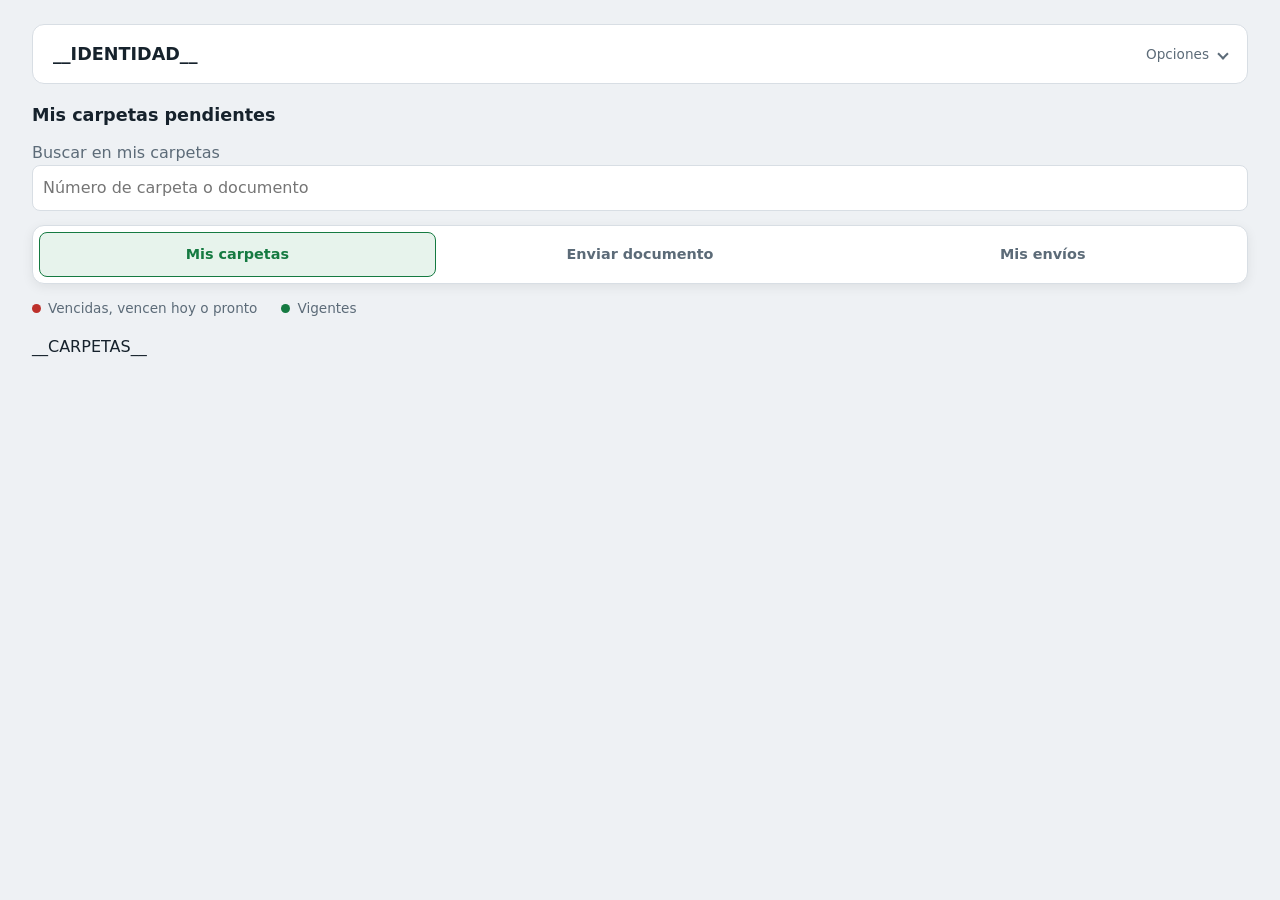
<file: .automation/pagina_web/portal_efectivo.html>
<!doctype html>
<html lang="es"><head><meta charset="utf-8"><meta name="viewport" content="width=device-width,initial-scale=1"><meta name="robots" content="noindex,nofollow"><title>Mis carpetas fiscales</title>
<style>
:root{color-scheme:light dark;--bg:#eef1f4;--card:#fff;--text:#16222c;--muted:#5c6b78;--border:#d8dee4;--green:#157a41;--red:#bd302b;--green-bg:#e7f3ec;--red-bg:#fbe9e8}
*{box-sizing:border-box}body{margin:0;font:16px/1.5 system-ui,Arial;background:var(--bg);color:var(--text)}
main{width:100%;max-width:none;margin:0;padding:24px clamp(12px,2.5vw,48px) 56px}
section,.carpeta{background:var(--card);border:1px solid var(--border);border-radius:12px;padding:20px;margin:0 0 18px;min-width:0;overflow-wrap:anywhere}
.portal-cabecera{background:var(--card);border:1px solid var(--border);border-radius:12px;margin:0 0 18px;overflow-wrap:anywhere}
.portal-cabecera>summary{list-style:none;padding:16px 20px}.portal-cabecera>summary::-webkit-details-marker{display:none}
.portal-cabecera h1{display:flex;align-items:center;justify-content:space-between;gap:12px;flex-wrap:wrap;font-size:1.1rem}
.cuenta-accion{display:inline-flex;align-items:center;gap:10px;color:var(--muted);font-size:.85rem;font-weight:400}.cuenta-flecha{width:8px;height:8px;border-right:2px solid;border-bottom:2px solid;transform:rotate(45deg);transition:transform .18s}
.portal-cabecera[open] .cuenta-flecha{transform:rotate(225deg)}.cuenta-opciones{padding:0 20px 20px;border-top:1px solid var(--border)}
.cuenta-opciones .m a{display:inline-flex;align-items:center;min-height:44px;margin-right:10px}.portal-cabecera[open] .cuenta-opciones{animation:desplegar .18s ease-out}
@keyframes desplegar{from{opacity:0;transform:translateY(-6px)}to{opacity:1;transform:translateY(0)}}
@media(prefers-reduced-motion:reduce){.portal-cabecera[open] .cuenta-opciones{animation:none}.cuenta-flecha{transition:none}}
h1{font-size:1.25rem;margin:0}h2{font-size:1.1rem;margin:0 0 10px}h3{font-size:1.08rem;margin:0 0 12px}p{margin:6px 0}.m{color:var(--muted);font-size:.88rem}
.t{display:inline-block;align-self:flex-start;padding:4px 11px;border-radius:20px;font-size:.8rem;font-weight:600;background:var(--green-bg);color:var(--green)}
.t.r,.t.a{background:var(--red-bg);color:var(--red)}.t.neutral{background:var(--bg);color:var(--muted)}
.carpetas-grid{display:grid;grid-template-columns:repeat(auto-fill,minmax(min(100%,300px),1fr));gap:18px;align-items:stretch;margin:16px 0 28px}
.carpeta{display:flex;flex-direction:column;aspect-ratio:1;min-height:300px;margin:0;border-top:4px solid var(--border)}
.carpeta[data-estado=alerta]{border-top-color:var(--red)}.carpeta[data-estado=vigente]{border-top-color:var(--green)}
.carpeta[hidden]{display:none}.carpeta .m{margin:14px 0 8px}.carpeta details{margin-bottom:16px}.carpeta>button{margin-top:auto;align-self:flex-start;text-align:left}.carpetas-grid>p{grid-column:1/-1}
.gestiones>section{margin:0}.gestiones>[role=tabpanel][hidden],.pestanas[hidden]{display:none}
.pestanas{display:flex;gap:6px;padding:6px;margin:14px 0;border:1px solid var(--border);border-radius:12px;background:var(--card);box-shadow:0 3px 12px #00000012}
.pestanas button{flex:1;min-width:0;margin:0;padding:12px 6px;font-size:.9rem;font-weight:600;line-height:1.35;border-color:transparent;background:transparent;color:var(--muted)}
.pestanas button[aria-selected=true]{background:var(--green-bg);color:var(--green);border-color:var(--green)}
.leyenda{display:flex;flex-wrap:wrap;gap:8px 24px;margin:12px 0 4px;font-size:.85rem;color:var(--muted)}.leyenda span::before{content:'';display:inline-block;width:9px;height:9px;border-radius:50%;margin-right:7px;background:var(--green)}.leyenda .urgente::before{background:var(--red)}
button,.actualizar{display:inline-block;min-height:44px;padding:10px 14px;border:1px solid var(--border);border-radius:8px;background:var(--card);color:var(--text);font:inherit;cursor:pointer;text-decoration:none}button{margin-top:10px}button.principal{background:#18844a;color:#fff;border-color:transparent;width:100%;font-weight:600}button:disabled{opacity:.6;cursor:wait}a{color:var(--green)}label{display:block;margin-top:12px;color:var(--muted)}input,select,textarea{width:100%;min-width:0;max-width:100%;padding:10px;font:inherit;border:1px solid var(--border);border-radius:8px;background:var(--card);color:var(--text)}input[type=file]{font-size:.9rem}summary{cursor:pointer;padding:10px 0;min-height:44px}ul{list-style:none;margin:0;padding:0}li{padding:9px 0;border-bottom:1px solid var(--border)}li:last-child{border:0}.carpeta details a{display:block;padding:6px 0}#msg{margin-top:12px;white-space:pre-wrap}#enviar{scroll-margin-top:12px}:focus-visible{outline:2px solid var(--green);outline-offset:3px}
@media(max-width:680px){main{padding-top:12px}.portal-cabecera>summary{padding:16px}.cuenta-opciones{padding:0 16px 16px}.carpeta{aspect-ratio:auto;min-height:280px}section,.carpeta{padding:16px}.carpetas-grid{gap:14px}}
@media(prefers-color-scheme:dark){:root{--bg:#0f1720;--card:#1b2836;--text:#e7edf3;--muted:#9aafc0;--border:#2a3947;--green:#45c27d;--red:#ff8b8f;--green-bg:#173d2d;--red-bg:#452326}}
</style></head><body><main>
<details class="portal-cabecera"><summary><h1><span>__IDENTIDAD__</span><span class="cuenta-accion">Opciones <span class="cuenta-flecha" aria-hidden="true"></span></span></h1></summary><div class="cuenta-opciones"><p class="m">Mis carpetas fiscales · Comisaría PNP de Ventanilla</p><p class="m">Este enlace es personal. Conserva su acceso para ti.</p><a class="actualizar" href="">Actualizar mis carpetas y envíos</a></div></details>
<h2>Mis carpetas pendientes</h2><label for="buscarMisCarpetas">Buscar en mis carpetas</label><input type="search" id="buscarMisCarpetas" placeholder="Número de carpeta o documento">
<div class="gestiones">
<div class="pestanas" id="pestanasEnvios" role="tablist" aria-label="Carpetas, documentos y envíos" hidden><button type="button" id="tabCarpetas" role="tab" data-panel="panelCarpetas" aria-controls="panelCarpetas" aria-selected="true">Mis carpetas</button><button type="button" id="tabEnviar" role="tab" data-panel="enviar" aria-controls="enviar" aria-selected="false" tabindex="-1">Enviar documento</button><button type="button" id="tabMisEnvios" role="tab" data-panel="estadoEnvios" aria-controls="estadoEnvios" aria-selected="false" tabindex="-1">Mis envíos</button></div>
<div id="panelCarpetas" role="tabpanel" aria-labelledby="tabCarpetas" tabindex="0"><p class="m" id="cantidadCarpetas" role="status"></p><p class="leyenda"><span class="urgente">Vencidas, vencen hoy o pronto</span><span>Vigentes</span></p><div class="carpetas-grid">__CARPETAS__</div></div>
<section id="enviar" role="tabpanel" aria-labelledby="tabEnviar" tabindex="0"><h2>Enviar un documento a Mesa de Partes</h2><p class="m">Puedes enviar PDF o fotos de hasta 25 MB. Tu envío queda por revisar hasta que Mesa de Partes lo confirme.</p><form id="f"><fieldset __DESHABILITADO__ style="border:0;padding:0;margin:0"><label for="c">Carpeta pendiente</label><select id="c" required>__OPCIONES__</select><label for="t">Qué envías</label><select id="t">__TIPOS__</select><label for="a">Archivo (PDF o foto)</label><input type="file" id="a" accept="application/pdf,image/*" required><label for="n">Nota (opcional)</label><textarea id="n" rows="2" maxlength="500"></textarea><button class="principal" id="b">Enviar para revisión</button></fieldset><p id="msg" role="status" aria-live="polite"></p></form></section>
<section id="estadoEnvios" role="tabpanel" aria-labelledby="tabMisEnvios" tabindex="0"><h2>Estado de mis envíos</h2><p class="m">«Recibido» confirma que Mesa de Partes guardó el documento. «Revisado» indica que lo vio; «Observado» requiere corregirlo y volver a enviarlo.</p><ul>__ENVIADOS__</ul></section>
</div></main><script>
const f=document.getElementById('f'),b=document.getElementById('b'),m=document.getElementById('msg');let enviando=false;
const pestanasEnvios=document.getElementById('pestanasEnvios'),pestanas=[...pestanasEnvios.querySelectorAll('[role=tab]')];
function activarTab(id,enfocar=false){for(const tab of pestanas){const activa=tab.dataset.panel===id;tab.setAttribute('aria-selected',String(activa));tab.tabIndex=activa?0:-1;document.getElementById(tab.dataset.panel).hidden=!activa;if(activa&&enfocar)tab.focus()}}
pestanasEnvios.hidden=false;activarTab('panelCarpetas');
pestanasEnvios.addEventListener('keydown',e=>{const actual=pestanas.indexOf(e.target);if(actual<0)return;let indice;if(e.key==='ArrowRight')indice=(actual+1)%pestanas.length;else if(e.key==='ArrowLeft')indice=(actual+pestanas.length-1)%pestanas.length;else if(e.key==='Home')indice=0;else if(e.key==='End')indice=pestanas.length-1;else return;e.preventDefault();activarTab(pestanas[indice].dataset.panel,true)});
for(const tarjeta of document.querySelectorAll('.carpeta')){const estado=tarjeta.querySelector('.t');if(!estado)continue;const urgente=estado.classList.contains('r')||estado.classList.contains('a'),vigente=estado.textContent.trim()==='Vigente';tarjeta.dataset.estado=urgente?'alerta':vigente?'vigente':'sin-fecha';estado.classList.toggle('neutral',!urgente&&!vigente)}
const normalizar=s=>s.normalize('NFD').replace(/[\u0300-\u036f]/g,'').toUpperCase();document.getElementById('buscarMisCarpetas').addEventListener('input',e=>{activarTab('panelCarpetas');const palabras=normalizar(e.target.value).split(/\s+/).filter(Boolean),tarjetas=[...document.querySelectorAll('.carpeta')];for(const c of tarjetas)c.hidden=!palabras.every(p=>normalizar(c.textContent).includes(p));document.getElementById('cantidadCarpetas').textContent=tarjetas.filter(c=>!c.hidden).length+' de '+tarjetas.length+' carpetas'});
document.addEventListener('click',e=>{const tab=e.target.closest('[role=tab][data-panel]');if(tab){activarTab(tab.dataset.panel);return}const elegir=e.target.closest('[data-elegir]');if(elegir){document.getElementById('c').value=elegir.dataset.elegir;activarTab('enviar');pestanasEnvios.scrollIntoView({behavior:'smooth',block:'start'});document.getElementById('a').focus({preventScroll:true})}});
f.addEventListener('submit',async e=>{e.preventDefault();if(enviando)return;const a=document.getElementById('a').files[0];if(!a)return;if(!a.size||a.size>__MAXIMO__){m.textContent='El archivo debe pesar entre 1 byte y 25 MB.';return}enviando=true;b.disabled=true;m.textContent='Enviando… Mantén abierta esta página.';const control=new AbortController(),timer=setTimeout(()=>control.abort(),90000);try{const r=await fetch(location.pathname.replace(/\/$/,'')+'/enviar',{method:'POST',signal:control.signal,headers:{'X-Carpeta':document.getElementById('c').value,'X-Tipo':document.getElementById('t').value,'X-Nombre':encodeURIComponent(a.name),'X-Nota':encodeURIComponent(document.getElementById('n').value),'Content-Type':a.type||'application/octet-stream'},body:a});if(!r.ok)throw Error(await r.text());m.textContent='Enviado. Mesa de Partes lo revisará. Actualizando el estado…';document.getElementById('a').value='';setTimeout(()=>location.reload(),1000)}catch(e){m.textContent=e.name==='AbortError'?'No se pudo confirmar el envío. Actualiza la lista y comprueba si llegó antes de repetirlo.':'No se pudo confirmar el envío: '+e.message+'. Comprueba el estado antes de repetir.'}finally{clearTimeout(timer);enviando=false;b.disabled=false}});
window.addEventListener('beforeunload',e=>{if(enviando){e.preventDefault();e.returnValue=''}});
</script></body></html>
</file>
